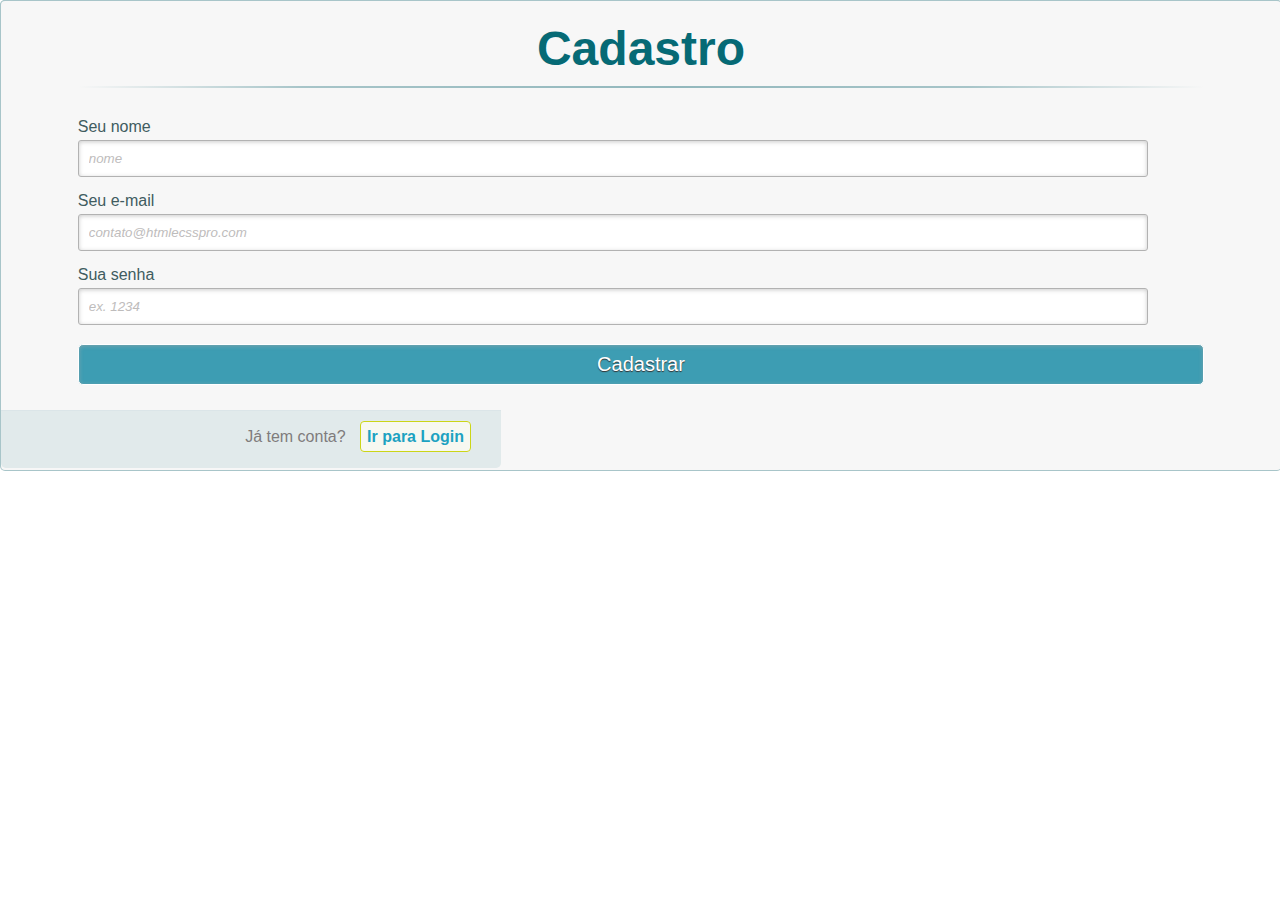
<file: abpWeb/index.html>
<
  

<!--teste-->
  
  !DOCTYPE html>
<html lang="pt-br">
<head>
    <meta charset="UTF-8">
    <meta name="viewport" content="width=device-width, initial-scale=1.0">
    <title>testando</title>
    <link rel="stylesheet" href="estilo.css">
</head>
<body>
        <!--ABAIXO FORMULARIO DE LOGIN-->
        <div id="login">
            <form method="post" action=""> 
              <h1>Login</h1> 
              <p> 
                <label for="nome_login">Seu nome</label>
                <input id="nome_login" name="nome_login" required="required" type="text" placeholder="ex. contato@htmlecsspro.com"/>
              </p>
               
              <p> 
                <label for="email_login">Seu e-mail</label>
                <input id="email_login" name="email_login" required="required" type="password" placeholder="ex. senha" /> 
              </p>
               
              <p> 
                <input type="checkbox" name="manterlogado" id="manterlogado" value="" /> 
                <label for="manterlogado">Manter-me logado</label>
              </p>
               
              <p> 
                <input type="submit" value="Logar" /> 
              </p>
               
              <p class="link">
                Ainda não tem conta?
                <a href="#paracadastro">Cadastre-se</a>
              </p>
            </form>
          </div>
     
          <!--FORMULÁRIO DE CADASTRO-->
          <div id="cadastro">
            <form method="post" action=""> 
              <h1>Cadastro</h1> 
               
              <p> 
                <label for="nome_cad">Seu nome</label>
                <input id="nome_cad" name="nome_cad" required="required" type="text" placeholder="nome" />
              </p>
               
              <p> 
                <label for="email_cad">Seu e-mail</label>
                <input id="email_cad" name="email_cad" required="required" type="email" placeholder="contato@htmlecsspro.com"/> 
              </p>
               
              <p> 
                <label for="senha_cad">Sua senha</label>
                <input id="senha_cad" name="senha_cad" required="required" type="password" placeholder="ex. 1234"/>
              </p>
               
              <p> 
                <input type="submit" value="Cadastrar"/> 
              </p>
               
              <p class="link">  
                Já tem conta?
                <a href="#paralogin"> Ir para Login </a>
              </p>
            </form>
          </div>
        </div>
        <footer>
            <div class="rodape" >           
               <p>
                <strong>SATC - Associação Beneficente da Indústria Carbonífera de Santa Catarina</strong> <br>
                Fone: 55 (48) 3431.7500 - Fale Conosco: 0800.648.7600 <br>
                Rua Pascoal Meller, 73 - Bairro Universitário  <br>
                CEP 88805-380 <br>
                Criciúma - Santa Catarina - Brasil <br>
                <strong>Fale conosco:</strong>  0800.648.7600  
               </p>
            </div>
            <hr>
            <div class="copyright">
                <strong> Copyright © 1959 - 2019 SATC - Educação, Tecnologia e Inovação - Todos os direitos reservados</strong>
            </div>
        </footer>
      
       
    </body>
    </html>
    
    
    
</body>
</html>
</file>
<file: abpWeb/estilo.css>
/*codigo para resetar o css de margins externas e internas*/
*, *::before,*::after{
    margin: 0;
    padding: 0;
    font-family: Arial, sans-serif;
}
/*remover as linhas dos links*/
a{
    text-decoration: none;
}
/*escondendo as ancoras da tela*/
a.links{
    display: none;
}
/*criando a caixa q envolve a tela de formulario*/
.content{
  width: 500px;
  min-height: 560px;    
  margin: 0px auto;
  position: relative;   
}

h1{
    font-size: 48px;
    color: #066a75;
    padding: 2px 0 10px 0;
    font-family: Arial,sans-serif;
    font-weight: bold;
    text-align: center;
    padding-bottom: 30px;
  }
/* cria uma barra abaixo do texto do cabeçalho separando do conteúdo. Para isso utilizamo o Pseudo Elementos ( :after ) com seus próprios estilos*/
  h1:after{
    content: ' ';
    display: block;
    width: 100%;
    height: 2px;
    margin-top: 10px;
    background: -webkit-linear-gradient(left, rgba(147,184,189,0) 0%,rgba(147,184,189,0.8) 20%,rgba(147,184,189,1) 53%,rgba(147,184,189,0.8) 79%,rgba(147,184,189,0) 100%); 
    background: linear-gradient(left, rgba(147,184,189,0) 0%,rgba(147,184,189,0.8) 20%,rgba(147,184,189,1) 53%,rgba(147,184,189,0.8) 79%,rgba(147,184,189,0) 100%); 
  }
  p{
    margin-bottom:15px;
  }
   
  .content p:first-child{
    margin: 0px;
  }
   
  label{
    color: #405c60;
    position: relative;
  }
  /*definindo o estilo do placeholder*/
  
::-webkit-input-placeholder  {
    color: #bebcbc; 
    font-style: italic;
  }
   
  input:-moz-placeholder,
  textarea:-moz-placeholder{
    color: #bebcbc;
    font-style: italic;
  }

  input {
    outline: none;
  }
   
  /*estilo dos input,  menos o checkbox */
  input:not([type="checkbox"]){
    width: 95%;
    margin-top: 4px;
    padding: 10px;    
    border: 1px solid #b2b2b2;
   
    -webkit-border-radius: 3px;
    border-radius: 3px;
   
    -webkit-box-shadow: 0px 1px 4px 0px rgba(168, 168, 168, 0.6) inset;
    box-shadow: 0px 1px 4px 0px rgba(168, 168, 168, 0.6) inset;
   
    -webkit-transition: all 0.2s linear;
    transition: all 0.2s linear;
  }
   
  /*estilo do botão submit */
  input[type="submit"]{
    width: 100%!important;
    cursor: pointer;  
    background: rgb(61, 157, 179);
    padding: 8px 5px;
    color: #fff;
    font-size: 20px;  
    border: 1px solid #fff;   
    margin-bottom: 10px;  
    text-shadow: 0 1px 1px #333;
   
    -webkit-border-radius: 5px;
    border-radius: 5px;
   
    transition: all 0.2s linear;
  }
   
  /*estilo do botão submit no hover */
  input[type="submit"]:hover{
    background: #4ab3c6;
  }
/*inks que vai mudar de um formulário para outro ao clicar. Pode fazer os estilos de acordo com seu Layout.*/
  .link{
    position: absolute;
    background: #e1eaeb;
    color: #7f7c7c;
    left: 0px;
    height: 20px;
    width: 440px;
    padding: 17px 30px 20px 30px;
    font-size: 16px;
    text-align: right;
    border-top: 1px solid #dbe5e8;
   
    -webkit-border-radius: 0 0  5px 5px;
    border-radius: 0 0  5px 5px;
  }
   
  .link a {
    font-weight: bold;
    background: #f7f8f1;
    padding: 6px;
    color: rgb(29, 162, 193);
    margin-left: 10px;
    border: 1px solid #cbd518;
   
    -webkit-border-radius: 4px;
    border-radius: 4px;  
   
    -webkit-transition: all 0.4s linear;
    transition: all 0.4s  linear;
  }
   
  .link a:hover {
    color: #39bfd7;
    background: #f7f7f7;
    border: 1px solid #4ab3c6;
  }

  /*estilos para ambos os formulários e definimos a animação entre ambos*/
  #cadastro, 
#login{
  position: absolute;
  top: 0px;
  width: 88%;   
  padding: 18px 6% 60px 6%;
  margin: 0 0 35px 0;
  background: #f7f7f7;
  border: 1px solid rgba(147, 184, 189,0.8);
   
  -webkit-box-shadow: 5px;
  border-radius: 5px;
   
  -webkit-animation-duration: 0.5s;
  -webkit-animation-timing-function: ease;
  -webkit-animation-fill-mode: both;
 
  animation-duration: 0.5s;
  animation-timing-function: ease;
  animation-fill-mode: both;
}

/*fadeInLeft*/
@-webkit-keyframes fadeInLeft {
    0% {
      opacity: 0;
      -webkit-transform: translateX(-20px);
    }
    100% {
      opacity: 1;
      -webkit-transform: translateX(0);
    }
  }
   
  @keyframes fadeInLeft {
    0% {
      opacity: 0;
      transform: translateX(-20px);
    }
    100% {
      opacity: 1;
      transform: translateX(0);
    }
  }

   /*Acima criamos nossos dois ( keyframes ), que daram os efeitos nas trocas dos formulários.*/
  /*fadeOutLeft*/
  @-webkit-keyframes fadeOutLeft {
    0% {
      opacity: 1;
      -webkit-transform: translateX(0);
    }
    100% {
      opacity: 0;
      -webkit-transform: translateX(-20px);
    }
  }
   
  @keyframes fadeOutLeft {
    0% {
      opacity: 1;
      transform: translateX(0);
    }
    100% {
      opacity: 0;
      transform: translateX(-20px);
    }
  }

  .rodape{
    color: rgb(59, 58, 58);
    font-size: 11px;
    font-family: Arial;
    margin-bottom: 40px;
}
.copyright{
    text-align: center;
    font-size: 12px;
    font-family: Arial;
    color: rgb(59, 58, 58);
    margin-top: 40px;
}






/*
body{
    width: 700px;
    height: 400px;
    background-color: rgb(134, 207, 171);
    margin-left: 25%;

}
.titulo{
    margin-left: 20%;
    margin-bottom: 10px;
    width: 340px;
    height: 40px;
    border: 0.5px solid rgba(128, 128, 128, 0.253);
    padding-bottom: 15px;
    padding-left: 10px;
    text-align: center;
}
h2{
    color: rgb(107, 104, 104);
}
section{
    background-color: rgb(116, 180, 116);
    padding: 10px;
    width: auto;
    height: auto;
    
}

.boxLogin{
    width: 350px;
    height: 360px;
    border: 1px double rgba(53, 51, 51, 0.24);
    background-color: rgb(197, 192, 192);
    display: block;
    position: relative;
    margin-left: 20%;

    
}
h3{
    color: rgb(107, 104, 104);
    text-align: center;
}
*/
</file>
